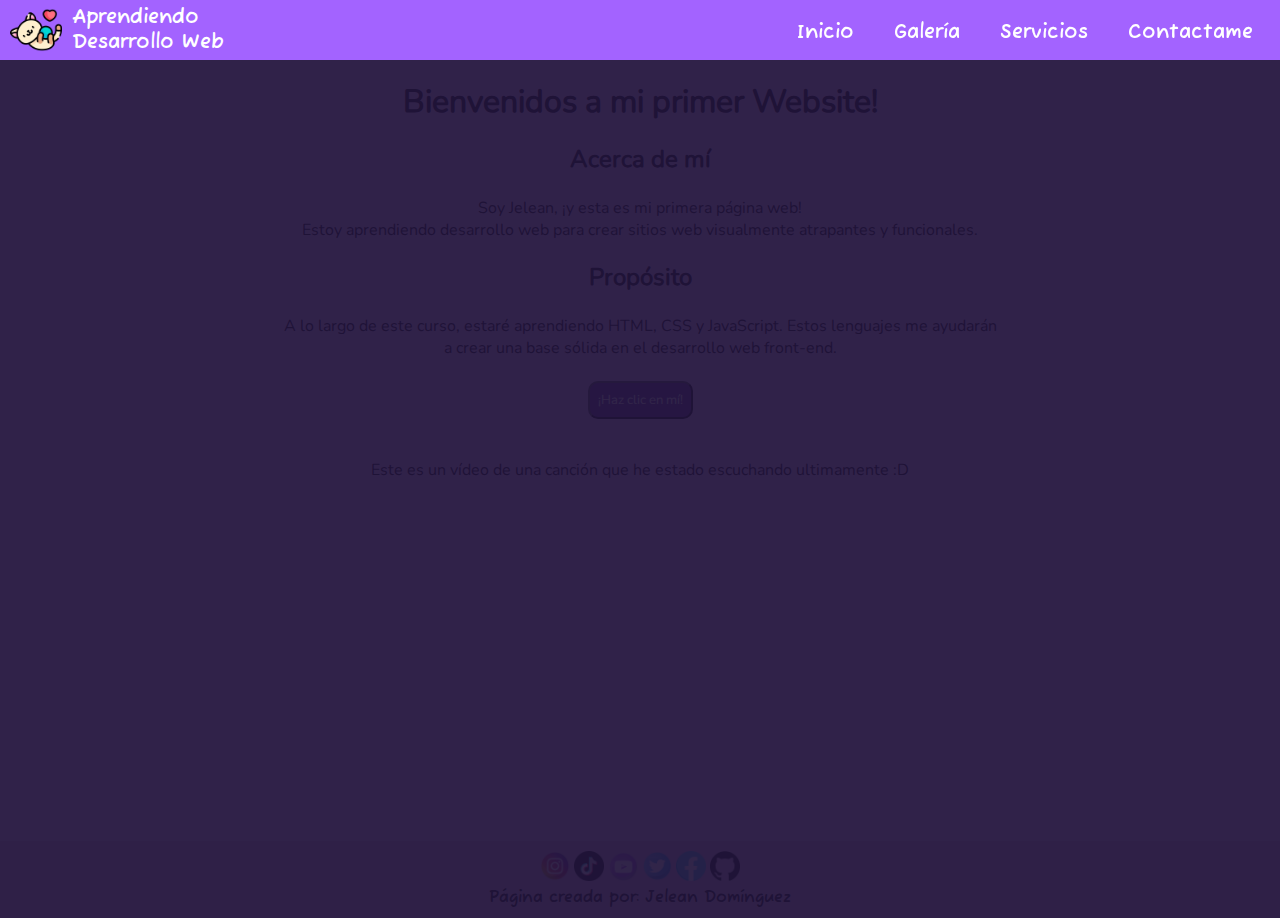
<file: index.html>
<!DOCTYPE html>
<html>
<head>
	<meta charset="UTF-8">
	<meta name="viewport" content="width=device-width, initial-scale=1.0">
	<title>Mi Primer Website</title>
	<link rel="stylesheet" type="text/css" href="style.css">
	<link rel="shortcut icon" href="img/iconCat.ico">
</head>
	<body>
		<header>
			<a href="index.html" id="logo">
    			<img src="img/gatito.webp" alt="logo-gatito">
    			<h2>Aprendiendo Desarrollo Web</h2>
    		</a>
    		<div id="menu-toggle">
  				<img src="img/menu.webp">
  			</div>
  			<nav id="navbar" role="navigation">
    			<ul class="nav-links">
      			<li><a href="index.html">Inicio</a></li>
      			<li><a href="gallery.html">Galería</a></li>
      			<li><a href="services.html">Servicios</a></li>
      			<li><a href="contact.html">Contactame</a></li>
    			</ul>
  			</nav>
		</header>
		<main class="main-top">
			<div class="container-main">
				<h1>Bienvenidos a mi primer Website!</h1>
				<div class="row">
					<div class="column">
						<h2 class="subtitulo">Acerca de mí</h2><br>
	   			 		<p>Soy Jelean, ¡y esta es mi primera página web!</p>
						<p>Estoy aprendiendo desarrollo web para crear sitios web visualmente atrapantes y funcionales.</p>		
					</div> 
					<div class="column">	
						<h2 class="subtitulo">Propósito</h2><br>
	   					<p>A lo largo de este curso, estaré aprendiendo HTML, CSS y JavaScript. Estos lenguajes me ayudarán a crear una base sólida en el desarrollo web front-end.</p><br>
	   					<button id="myButton">¡Haz clic en mí!</button>
	   				</div>
	   			</div>
			</div>
			<div id="video-container">
				<p>Este es un vídeo de una canción que he estado escuchando ultimamente :D</p><br>
	   			<iframe width="560" height="315" src="https://www.youtube.com/embed/mAU2TWKDTng" title="YouTube video player" frameborder="0" allow="accelerometer; autoplay; clipboard-write; encrypted-media; gyroscope; picture-in-picture; web-share" allowfullscreen></iframe>
	   		</div>
		</main>
		<footer>
	   		<p id="myName">Página creada por: Jelean Domínguez</p>
	   		<div class="social-container">
	   			<a href="https://www.instagram.com/jelean_jdr/" class="social" target="_blank">
	   				<img src="img/instagramLogo.webp" alt="logo-instagram">
	   			</a>
	   			<a href="https://www.tiktok.com/@another_cat23" class="social" target="_blank">
	   				<img src="img/tiktokLogo.webp" alt="logo-tiktok">
	   			</a>
	   			<a href="https://www.youtube.com/channel/UCF__8PlbVVelEKpFMjfulOw" class="social" target="_blank">
	   				<img src="img/youtubeLogo.webp" alt="logo-youtube">
	   			</a>
	   			<a href="https://twitter.com/another_cat23" class="social" target="_blank">
	   				<img src="img/twitterLogo.webp" alt="logo-twitter">
	   			</a>
	   			<a href="https://www.facebook.com/JeDom01" class="social" target="_blank">
	   				<img src="img/facebookLogo.webp" alt="logo-facebook">
	   			</a>
	   			<a href="https://github.com/JeDom98" class="social" target="_blank">
	   				<img src="img/githubLogo.webp" alt="logo-github">
	   			</a>
	   		</div>
	   </footer>
	<script src="code.js"></script>   	   
	</body>
</html>
</file>
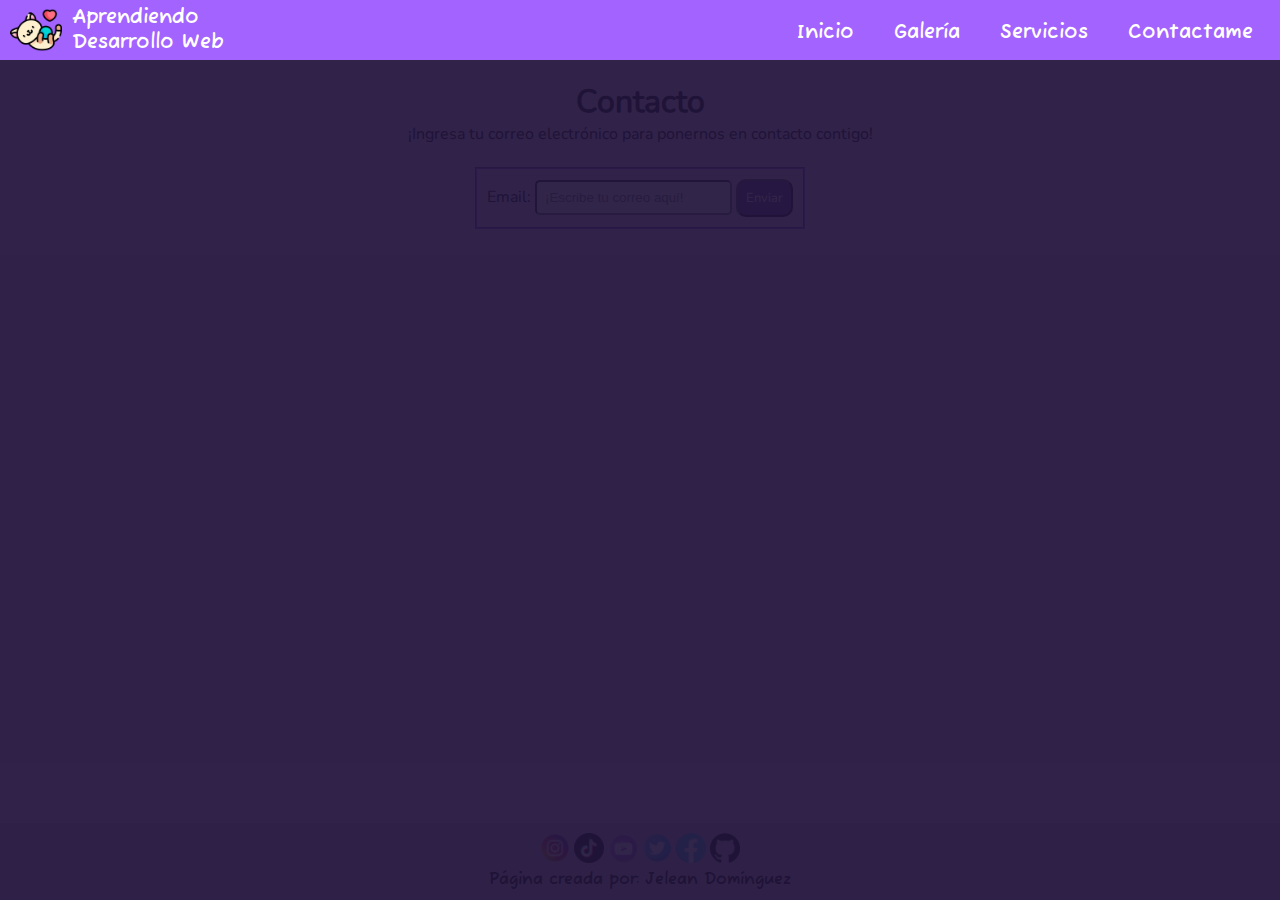
<file: contact.html>
<!DOCTYPE html>
<html>
<head>
	<meta charset="UTF-8">
	<meta name="viewport" content="width=device-width, initial-scale=1.0">
	<title>Contacto</title>
	<link rel="stylesheet" type="text/css" href="style.css">
	<link rel="shortcut icon" href="img/iconCat.ico">
</head>
	<body>
		<header>
			<a href="index.html" id="logo">
    			<img src="img/gatito.webp" alt="logo-gatito">
    			<h2>Aprendiendo Desarrollo Web</h2>
    		</a>
    		<div id="menu-toggle">
  				<img src="img/menu.webp">
  			</div>
  			<nav id="navbar" role="navigation">
    			<ul class="nav-links">
      			<li><a href="index.html">Inicio</a></li>
      			<li><a href="gallery.html">Galería</a></li>
      			<li><a href="services.html">Servicios</a></li>
      			<li><a href="contact.html">Contactame</a></li>
    			</ul>
  			</nav>
		</header>
		<main class="main-top">
		<div class="container-main">
		<h1>Contacto</h1>
			<p>¡Ingresa tu correo electrónico para ponernos en contacto contigo!</p><br>
		<fieldset id="form-container">
			<form id="myForm">
 				<label for="email">Email: 
 					<input type="email" id="email" name="email" required placeholder="¡Escribe tu correo aquí!">
  				</label>
  				<button type="submit" id="send-button">Enviar</button>
			</form>
		</fieldset>
		</div>
		</main>
		<footer>
	   		<p id="myName">Página creada por: Jelean Domínguez</p>
	   		<div class="social-container">
	   			<a href="https://www.instagram.com/jelean_jdr/" class="social" target="_blank">
	   				<img src="img/instagramLogo.webp" alt="logo-instagram">
	   			</a>
	   			<a href="https://www.tiktok.com/@another_cat23" class="social" target="_blank">
	   				<img src="img/tiktokLogo.webp" alt="logo-tiktok">
	   			</a>
	   			<a href="https://www.youtube.com/channel/UCF__8PlbVVelEKpFMjfulOw" class="social" target="_blank">
	   				<img src="img/youtubeLogo.webp" alt="logo-youtube">
	   			</a>
	   			<a href="https://twitter.com/another_cat23" class="social" target="_blank">
	   				<img src="img/twitterLogo.webp" alt="logo-twitter">
	   			</a>
	   			<a href="https://www.facebook.com/JeDom01" class="social" target="_blank">
	   				<img src="img/facebookLogo.webp" alt="logo-facebook">
	   			</a>
	   			<a href="https://github.com/JeDom98" class="social" target="_blank">
	   				<img src="img/githubLogo.webp" alt="logo-github">
	   			</a>
	   		</div>
	   </footer>
	<script src="code.js"></script>
	</body>
</html>
</file>
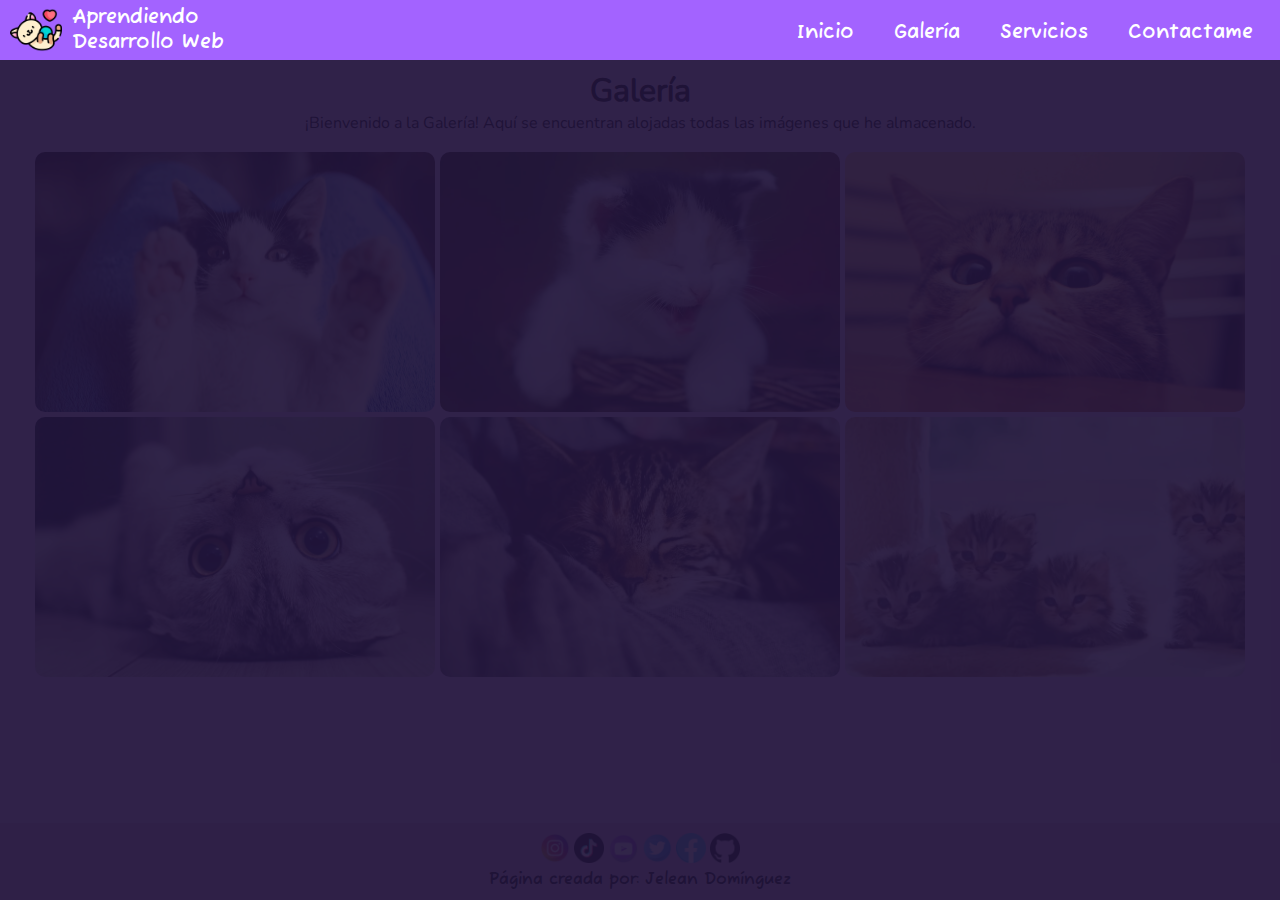
<file: gallery.html>
<!DOCTYPE html>
<html>
<head>
	<meta charset="UTF-8">
	<meta name="viewport" content="width=device-width, initial-scale=1.0">
	<title>Galería</title>
	<link rel="stylesheet" type="text/css" href="style.css">
	<link rel="shortcut icon" href="img/iconCat.ico">
</head>
	<body>
		<header>
			<a href="index.html" id="logo">
    			<img src="img/gatito.webp" alt="logo-gatito">
    			<h2>Aprendiendo Desarrollo Web</h2>
    		</a>
    		<div id="menu-toggle">
  				<img src="img/menu.webp">
  			</div>
  			<nav id="navbar" role="navigation">
    			<ul class="nav-links">
      			<li><a href="index.html">Inicio</a></li>
      			<li><a href="gallery.html">Galería</a></li>
      			<li><a href="services.html">Servicios</a></li>
      			<li><a href="contact.html">Contactame</a></li>
    			</ul>
  			</nav>
		</header>
		<main id="main-gallery">
			<h1>Galería</h1>
			<p>¡Bienvenido a la Galería! Aquí se encuentran alojadas todas las imágenes que he almacenado.</p>
			<div id="img-container">
				<img src="img/gato1.webp" alt="gatito-1">
				<img src="img/gato2.webp" alt="gatito-2">
				<img src="img/gato3.webp" alt="gatito-3">
				<img src="img/gato4.webp" alt="gatito-4">
				<img src="img/gato5.webp" alt="gatito-5">
				<img src="img/gato6.webp" alt="gatito-6">
			</div>
	   	</main>
	   <footer>
	   		<p id="myName">Página creada por: Jelean Domínguez</p>
	   		<div class="social-container">
	   			<a href="https://www.instagram.com/jelean_jdr/" class="social" target="_blank">
	   				<img src="img/instagramLogo.webp" alt="logo-instagram">
	   			</a>
	   			<a href="https://www.tiktok.com/@another_cat23" class="social" target="_blank">
	   				<img src="img/tiktokLogo.webp" alt="logo-tiktok">
	   			</a>
	   			<a href="https://www.youtube.com/channel/UCF__8PlbVVelEKpFMjfulOw" class="social" target="_blank">
	   				<img src="img/youtubeLogo.webp" alt="logo-youtube">
	   			</a>
	   			<a href="https://twitter.com/another_cat23" class="social" target="_blank">
	   				<img src="img/twitterLogo.webp" alt="logo-twitter">
	   			</a>
	   			<a href="https://www.facebook.com/JeDom01" class="social" target="_blank">
	   				<img src="img/facebookLogo.webp" alt="logo-facebook">
	   			</a>
	   			<a href="https://github.com/JeDom98" class="social" target="_blank">
	   				<img src="img/githubLogo.webp" alt="logo-github">
	   			</a>
	   		</div>
	   </footer>
	<script src="code.js"></script>   	   
	</body>
</html>
</file>
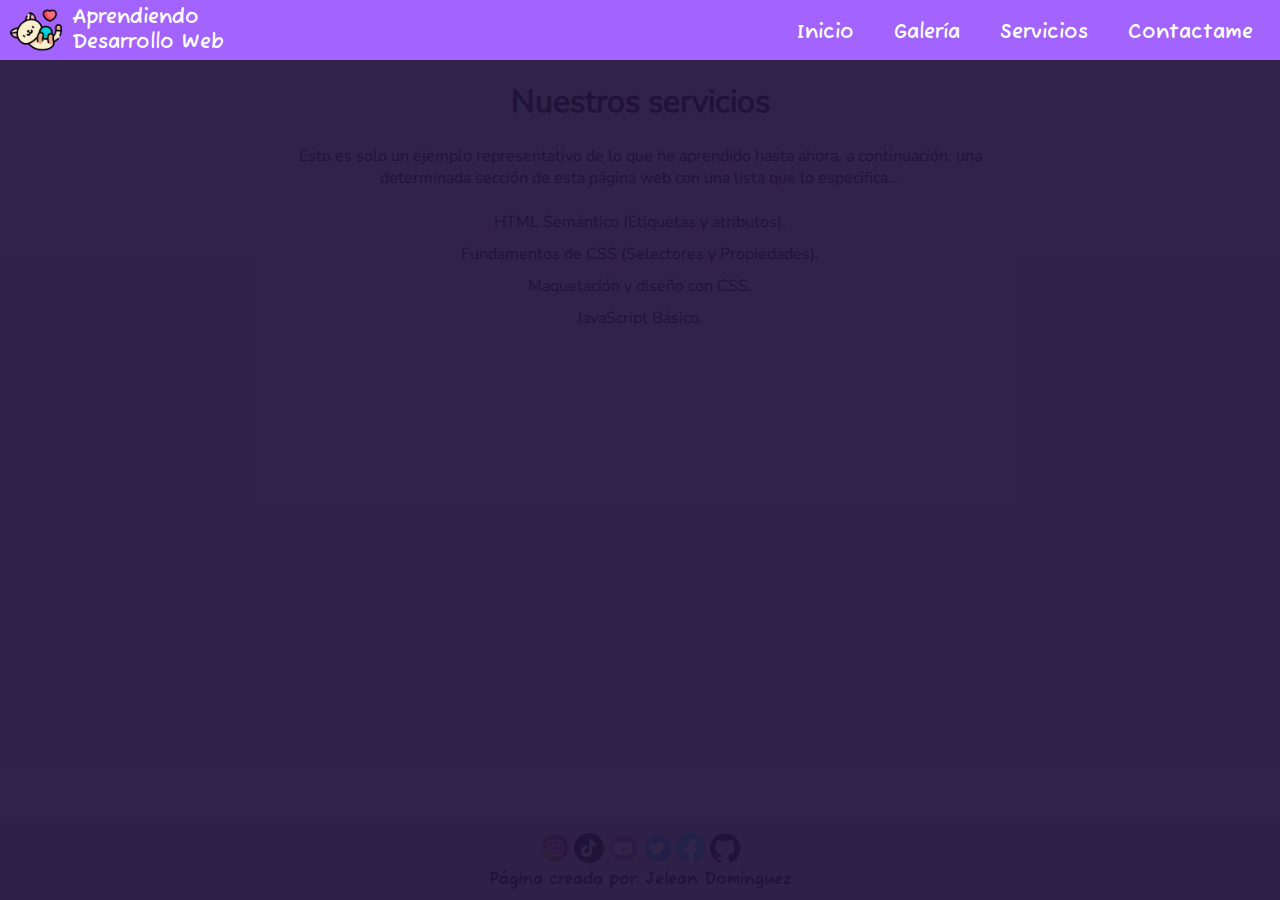
<file: services.html>
<!DOCTYPE html>
<html>
<head>
	<meta charset="UTF-8">
	<meta name="viewport" content="width=device-width, initial-scale=1.0">
	<title>Nuestros servicios</title>
	<link rel="stylesheet" type="text/css" href="style.css">
	<link rel="shortcut icon" href="img/iconCat.ico">
</head>
	<body>
		<header>
			<a href="index.html" id="logo">
    			<img src="img/gatito.webp" alt="logo-gatito">
    			<h2>Aprendiendo Desarrollo Web</h2>
    		</a>
    		<div id="menu-toggle">
  				<img src="img/menu.webp">
  			</div>
  			<nav id="navbar" role="navigation">
    			<ul class="nav-links">
      			<li><a href="index.html">Inicio</a></li>
      			<li><a href="gallery.html">Galería</a></li>
      			<li><a href="services.html">Servicios</a></li>
      			<li><a href="contact.html">Contactame</a></li>
    			</ul>
  			</nav>
		</header>
		<main class="main-top">
		<div class="container-main">
		<h1>Nuestros servicios</h1><br>
			<p>Esto es solo un ejemplo representativo de lo que he aprendido hasta ahora, a continuación, una determinada sección de esta página web con una lista que lo especifica...</p><br>
			<ol id="services-list">
  				<li>HTML Semántico (Etiquetas y atributos).</li>
  				<li>Fundamentos de CSS (Selectores y Propiedades).</li>
  				<li>Maquetación y diseño con CSS.</li>
  				<li>JavaScript Básico.</li>
			</ol>
		</div>
		</main>
		<footer>
	   		<p id="myName">Página creada por: Jelean Domínguez</p>
	   		<div class="social-container">
	   			<a href="https://www.instagram.com/jelean_jdr/" class="social" target="_blank">
	   				<img src="img/instagramLogo.webp" alt="logo-instagram">
	   			</a>
	   			<a href="https://www.tiktok.com/@another_cat23" class="social" target="_blank">
	   				<img src="img/tiktokLogo.webp" alt="logo-tiktok">
	   			</a>
	   			<a href="https://www.youtube.com/channel/UCF__8PlbVVelEKpFMjfulOw" class="social" target="_blank">
	   				<img src="img/youtubeLogo.webp" alt="logo-youtube">
	   			</a>
	   			<a href="https://twitter.com/another_cat23" class="social" target="_blank">
	   				<img src="img/twitterLogo.webp" alt="logo-twitter">
	   			</a>
	   			<a href="https://www.facebook.com/JeDom01" class="social" target="_blank">
	   				<img src="img/facebookLogo.webp" alt="logo-facebook">
	   			</a>
	   			<a href="https://github.com/JeDom98" class="social" target="_blank">
	   				<img src="img/githubLogo.webp" alt="logo-github">
	   			</a>
	   		</div>
	   </footer>
	<script src="code.js"></script>
	</body>
</html>
</file>
<file: style.css>
@font-face {
  font-family: "Nunito";
  src:
    url("fonts/Nunito/Nunito-Regular.woff2") format("woff2"),
    url("fonts/Nunito/Nunito-Regular.woff") format("woff");
}

@font-face {
  font-family: "Fuzzy Bubbles";
  src:
  url("fonts/Fuzzy_Bubbles/FuzzyBubbles-Bold.woff2") format("woff2"),
  url("fonts/Fuzzy_Bubbles/FuzzyBubbles-Bold.woff") format("woff");
}

* {
	padding: 0;
	margin: 0;
	box-sizing: border-box;
}

body {
	min-height: 100vh;
	width: 100%;
	position: relative;
	background-color: #f0ccff;
}

/* ===================== Para teléfonos ======================== */


/* =========== Header y Navbar ============ */

header {
  display: flex;
  padding: 10px;
  height: 60px;
  background-color: #a363ff;
  width: 100%;
  justify-content: space-between;
}

a {
  text-decoration: none;
}

#logo img {
  width: 52px;
}

#logo h2 {
  font-size: 20px;
  color: #fff;
  font-family: 'Fuzzy Bubbles', cursive;
  font-weight: 500;
}

#logo {
  display: flex;
  align-items: center;
  width: 225px;
  height: 40px;
  gap: 10px;
}

#navbar {
  position: absolute;
  opacity: 0;
  top: 60px;
  left: 0;
  bottom: 0;
  right: 0;
  background: #21143bed;
  overflow: hidden;
  transition: height 1s, opacity 1s;
  z-index: 1;
 }

#navbar .nav-links {
  display: flex;
  flex-direction: column;
  padding-top: 100px;
  list-style: none;
  gap: 50px;
  font-size: 30px;
  align-items: center;
}

#menu-toggle img {
  width: 40px;
}

.nav-links a {
  color: #fff;
  font-family: 'Fuzzy Bubbles', cursive;
}

/* =========== Main ============ */

.main-top {
	display: flex;
  flex-direction: column;
  flex-wrap: wrap;
  align-items: center;
  font-family: 'Nunito', sans-serif;
  position: relative;
}

.container-main {
  max-width: 800px;
  padding: 20px;
  text-align: center;
  display: flex;
  flex-direction: column;
  align-items: center;
}

.row {
  display: flex;
  flex-wrap: wrap;
  margin: 10px;
}

.column {
  flex: 100%;
  padding: 10px;
} 

#myButton {
	padding: 8px;
	border-radius: 10px;
	background-color: #639;
	color: #fff;
	font-family: 'Nunito', sans-serif;
	cursor: pointer;
}

#video-container {
  display: flex;
  flex-direction: column;
  align-items: center;
  padding-bottom: 100px;
  position: relative;
  text-align: center;
  max-width: 90%;
}

iframe {
  max-width: 90%;
}

/* ========== Contact ============ */

#form-container {
	padding: 10px;
	border-color: #a363ff;
}

#myForm label input {
	padding: 8px;
	border-radius: 5px;
}

#send-button {
	padding: 8px;
	border-radius: 10px;
	background-color: #639;
	color: #fff;
	font-family: 'Nunito', sans-serif;
	cursor: pointer;
}


/* ========== Services ============ */

#services-list {
	display: flex;
	gap: 10px;
	flex-direction: column;
  align-items: center;
  list-style: none;
}

/* ========== Galery ============= */

#main-gallery {
	text-align: center;
	padding-top: 9px;
	font-family: 'Nunito', sans-serif;
}

#img-container {
	display: flex;
	flex-wrap: wrap;
	justify-content: center;
	gap: 5px;
	padding: 18px 0 95px 0;
}

#img-container img {
	width: 400px;
	height: 260px;
	border-radius: 10px;
	object-fit: cover;
	max-width: 100%;
}


/* =========== Footer ============ */

#myName {
  font-family: 'Fuzzy Bubbles', cursive;
  font-size: 1em;
  text-align: center;
}

.social img {
  width: 30px;
}

footer {
  width: 100%;
  display: flex;
  flex-direction: column-reverse;
  align-items: center;
  gap: 3px;
  position: absolute;
  bottom: 0;
  right: 0;
  left: 0;
  background-color: #d9b8d9;
  padding: 10px;
}

/* ===================== Para tablets o PC ======================== */

@media only screen and (min-width: 768px) {
#menu-toggle {
  display: none;
}

#navbar {
  overflow: visible;
  opacity: 1;
}

#navbar .nav-links {
  display: flex;
  flex-direction: row;
  padding-top: 0;
  margin: -40px 27px 0 250px;
  font-size: 20px;
  justify-content: flex-end;
  gap: 40px;
}
}
</file>
